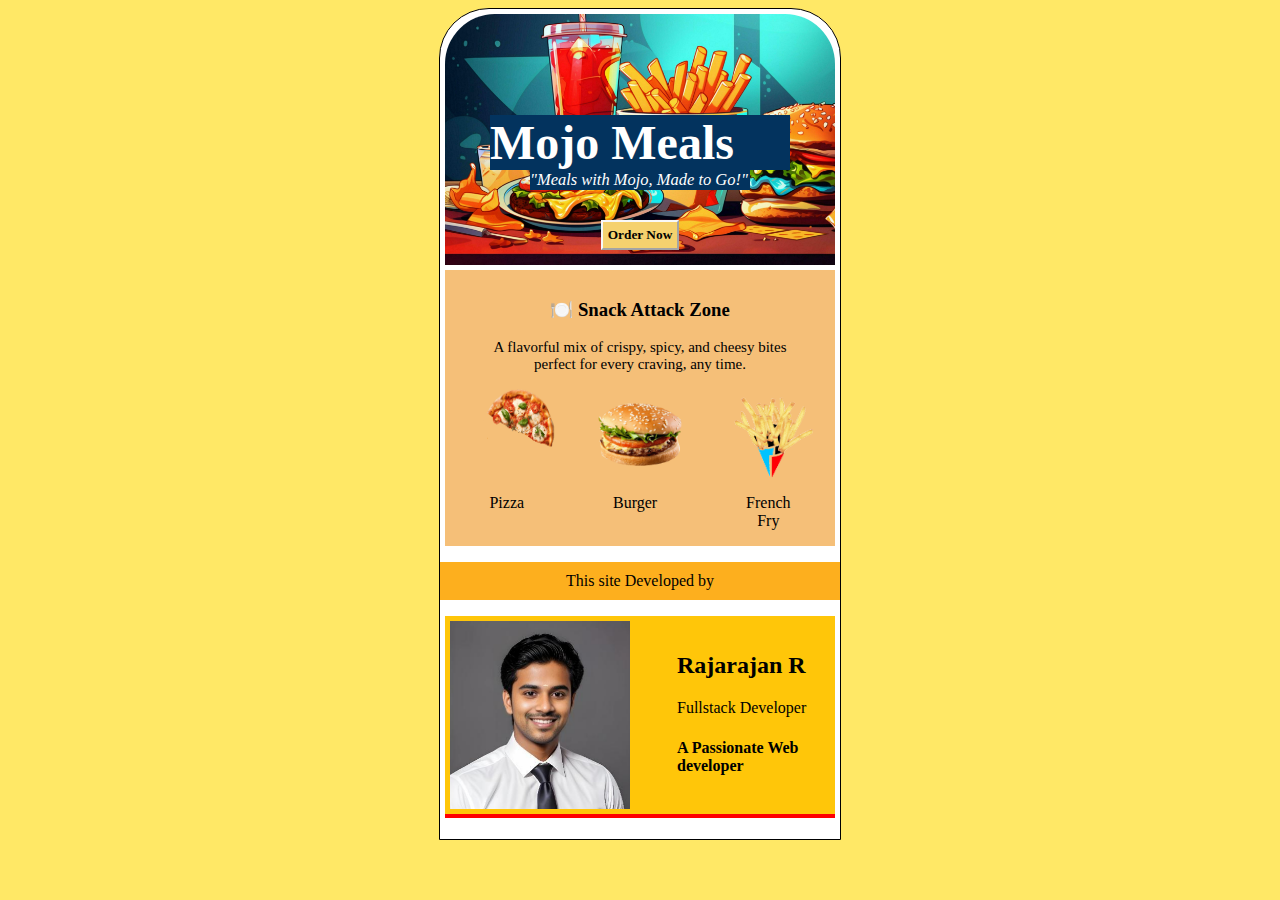
<file: index.html>
<!DOCTYPE html>
<html lang="en">
<head>
    <meta charset="UTF-8">
    <meta name="viewport" content="width=device-width, initial-scale=1.0">
    <title>Document</title>
    <link rel="stylesheet" href="styles.css">
</head>
<body>
    
    <div id="container">
        
        <div id="header">
            
            <h1 class="name">Mojo Meals</h1>
            <p class="quote">"Meals with Mojo, Made to Go!"</p>
            
        <div class="btn"><button>Order Now</button></div>

        </div>
        
        <div id="inter">
           <h3>🍽️ Snack Attack Zone</h3>
           <p class="des">A flavorful mix of crispy, spicy, and cheesy bites <br> perfect for every craving, any time.</p>

        <div class="cp" id="cp0">
            <img src="pizzagif.gif" class="cp1" id="cp1">
            <img src="burgergif.gif" class="cp2" id="cp2">
            <img src="frenchfrygif.gif" class="cp3" id="cp3">  

            </div>
        <div class="text">
        <p>Pizza</p>
        <p>Burger</p>
        <p>French<br>Fry</p>
        </div> 

        

        </div>
        <p class="dev">This site Developed by</p>
 <div class="footer">
      
      <img class="map" src="raj.png" />

     <ul class="mapf">
        
       <h2>Rajarajan R</h2>
      <p>Fullstack Developer</p>
      <h4>A Passionate Web developer</h4>
     </ul>
     
    </div>


    </div>

    
    
</body>
</html>
</file>
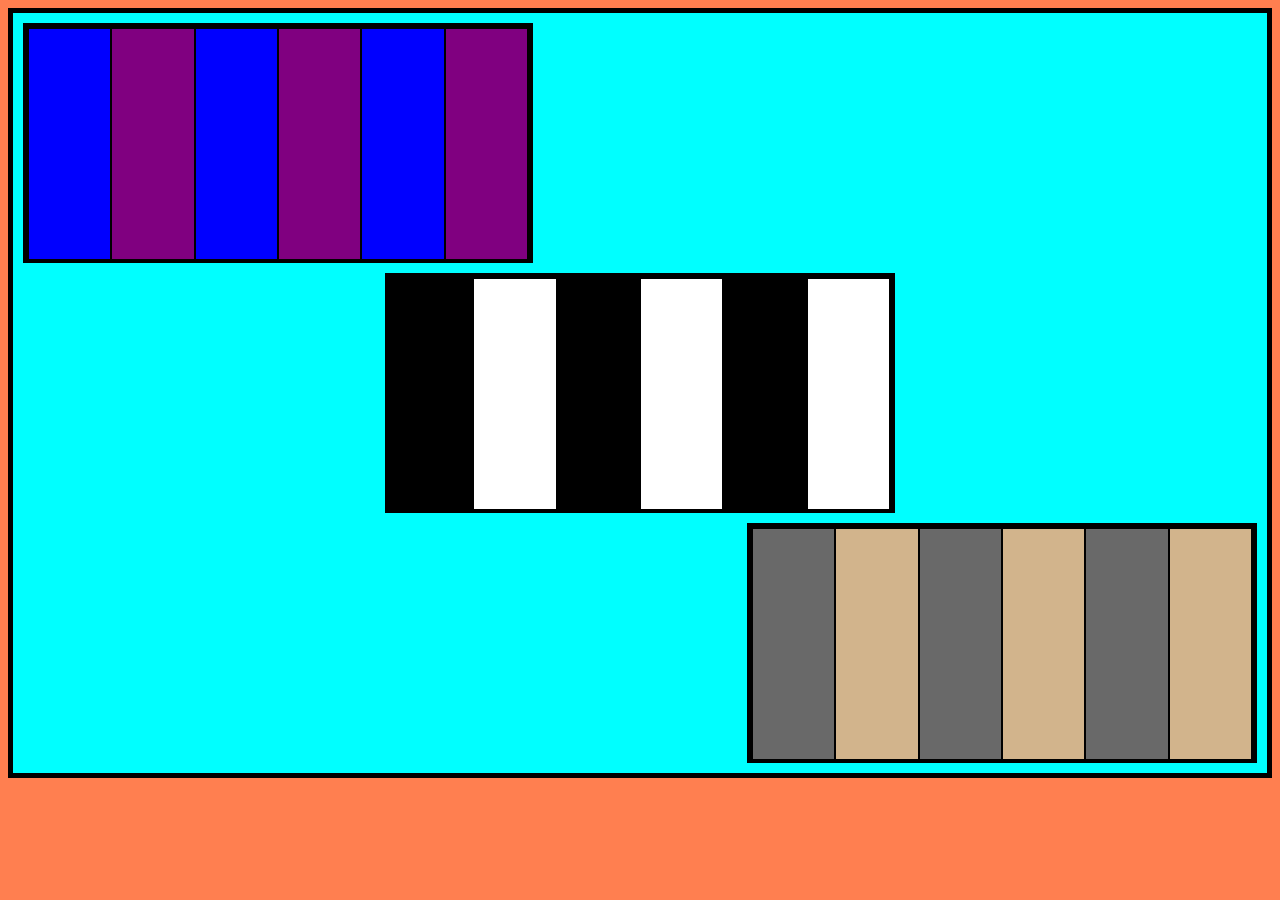
<file: SITE/index.html>
<!DOCTYPE html>
<html lang="en">
<head>
    <meta charset="UTF-8">
    <meta name="viewport" content="width=device-width, initial-scale=1.0">
    <link rel="stylesheet" href="styles.css">
    <title>site</title>
</head>
<body>

    <div id="container">

            <div id="box1">

                 <div class="a1" ></div>
                 <div class="a2"></div>
                  <div class="a1" ></div>
                 <div class="a2"></div>
                  <div class="a1" ></div>
                 <div class="a2"></div>

            </div>

            <div id="box2">

                <div class="b1"></div>
                <div class="b2"></div>
                <div class="b1"></div>
                <div class="b2"></div>
                <div class="b1"></div>
                <div class="b2"></div>

            </div>

            <div id="box3">

                <div class="c1"></div>
                <div class="c2"></div>
                 <div class="c1"></div>
                <div class="c2"></div>
                 <div class="c1"></div>
                <div class="c2"></div>

            </div>















    </div>
    
</body>
</html>
</file>
<file: styles.css>
body{
    /* background-color: lightblue; */
    display: flex;
    justify-content:center;
    background-color: rgb(255, 232, 102);

    
}
#container{
    
    
    width: 400px;
    margin:0% 5%;
    border: 1px solid black;
    border-top-left-radius: 50px ;
    border-top-right-radius: 50px;
    height: 830px;
    background-color: white;
    
    
}

#header{
    
    color: white;
    padding-top: 1px;
    margin: 5px;
    border-top-left-radius: 50px ;
    border-top-right-radius: 50px;
    height: 250px;
    background-image: url("header.jpg");
    background-size:cover;
}

h1{
    width: 300px;
    margin: auto auto;
    font-family:Georgia, 'Times New Roman', Times, serif;
    background-color: rgb(3, 51, 94);
    margin-top: 100px;
    font-size: 300%;   
}

.des{
    font-size: 15px;
}
.quote{
    margin: auto auto;
    width: 220px;
    background-color: rgb(3, 51, 94);
    font-size: 103%;
    font-style:italic;
}

.btn{
    text-align: center;
}
button{
    margin-top: 30px;
    background-color: rgb(245, 209, 110);
    border-color: rgb(248, 248, 248);
    font-weight: bold;
    font-family: 'cooper';
    padding: 5px;
}
    


#inter{
    text-align: center;
    padding-top: 10px;
    background-color: rgb(245, 191, 120);
    margin: 5px;
}

.cp1,.cp2,.cp3{
    /* background-color: aqua; */
    border-radius: 100px;
    width: 100px;
    height: 90px;
}


.cp {
    display: flex;
    justify-content:space-evenly;
}

.text {
    
    display: flex;
    justify-content:space-around;   
}

#cp1:hover{
  border: 2px solid rgb(255, 255, 255);
  background-color: rgb(255, 8, 0);
  

}

#cp2:hover{
 border: 2px solid rgb(255, 255, 255);
  background-color: rgb(255, 8, 0);
}

#cp3:hover{
  border: 2px solid rgb(255, 255, 255);
  background-color: rgb(255, 8, 0);
}

.map{
    width: 180px;
    margin: 5px 5px;

}

.mapf{
    margin-left:2px;
}

.footer{

  display: flex;
  /* padding: 20px; */
  justify-content:space-around;
  margin-left: 5px;
  margin-right: 5px;
  color: rgb(0, 0, 0);
  background-color: rgb(255, 198, 9);
  width: 390px;
  border-bottom:4px solid rgb(255, 0, 0);

}

.dev{
    text-align: center;
    background-color:rgb(253, 175, 30);
    padding: 10px;
}
</file>
<file: SITE/styles.css>
body{

    background-color: coral;


}

#container{

    border: 5px solid black;
    height: 760px;
    background-color: cyan;
}

#box1{
       border: 5px solid black;
       height: 230px;
       width: 500px;
       margin: 10px;
       display: flex;

}

.a1,.a2{

    width: 100px;
    height: 230px;
    border: 1px solid black;
    /* display: flex;
    flex-direction: row; */

}


#box2{

     border: 5px solid black;
       height: 230px;
       width: 500px;
       margin: 10px;
       margin-left: auto;
       margin-right: auto;
       display: flex;
}

.b1,.b2{

     width: 100px;
    height: 230px;
    border: 1px solid black;
}

#box3{

     border: 5px solid black;
       height: 230px;
       width: 500px;
       margin: 10px;
       /* display: block;
       justify-content: end; */
       display: flex;
       margin-left: auto;
       /* background-color: coral; */
      
       
}

.c1,.c2{

      width: 100px;
    height: 230px;
    border: 1px solid black;
}

.a1{

   background-color: blue;
}
.a2{

    background-color: purple;
}
.b1{

    background-color: black;
    
}

.b2{

    background-color: white;

}
.c1{

    background-color: dimgray;
}
.c2{

    background-color: tan;
}
</file>
